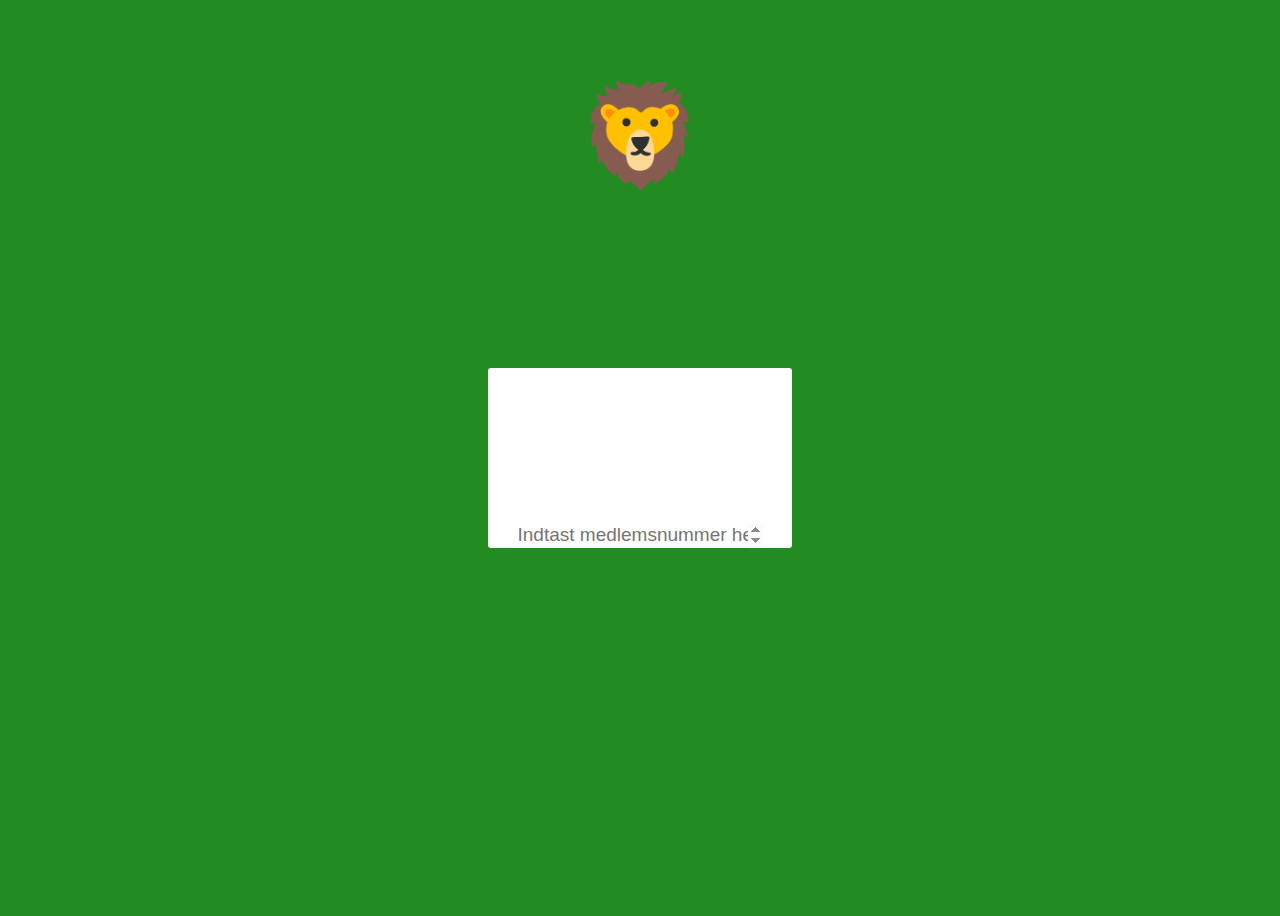
<file: zoo/index.html>
<!DOCTYPE html>
<html lang="en">
<head>
  <meta charset="utf-8">
  <title>Zookort</title>
  <meta content="width=device-width,initial-scale=1" name="viewport">
  <link rel="manifest" href="https://bertel.dk/zoo/manifest.webmanifest">
  <link rel="apple-touch-icon" href="https://bertel.dk/zoo/lion-icon.png">
  <link rel="icon" href="data:image/svg+xml,<svg xmlns=%22http://www.w3.org/2000/svg%22 viewBox=%220 0 100 100%22><text y=%22.9em%22 font-size=%2290%22>🦁</text></svg>">
  <style>
    html,body{width:100%;min-height:100vh;background-color: forestgreen;display: flex;justify-content: center;align-items: center;}
    h1{position: fixed;top:10px;font-size:100px;}
    div{background-color: white;border-radius: 3px;min-width: 200px;text-align: center;padding:2px;}
    #myInput{font-size:19px;margin:0 auto;display:block;text-align: center; padding:3px;-webkit-appearance: none;border: 0;outline: 0;padding: 0;}
    #barcode{margin:0 auto;}
  </style>
</head>
<body>
  <h1 id="lion">🦁</h1>
  <div>
    <svg id="barcode"></svg>
    <input id="myInput" type="number" placeholder="Indtast medlemsnummer her.." pattern="[0-9]*" autofocus autocomplete="on">
  </div>
  <script>
    /*! JsBarcode v3.11.3 | (c) Johan Lindell | MIT license */
  !function(t){var e={};function n(r){if(e[r])return e[r].exports;var o=e[r]={i:r,l:!1,exports:{}};return t[r].call(o.exports,o,o.exports,n),o.l=!0,o.exports}n.m=t,n.c=e,n.d=function(t,e,r){n.o(t,e)||Object.defineProperty(t,e,{enumerable:!0,get:r})},n.r=function(t){"undefined"!=typeof Symbol&&Symbol.toStringTag&&Object.defineProperty(t,Symbol.toStringTag,{value:"Module"}),Object.defineProperty(t,"__esModule",{value:!0})},n.t=function(t,e){if(1&e&&(t=n(t)),8&e)return t;if(4&e&&"object"==typeof t&&t&&t.__esModule)return t;var r=Object.create(null);if(n.r(r),Object.defineProperty(r,"default",{enumerable:!0,value:t}),2&e&&"string"!=typeof t)for(var o in t)n.d(r,o,function(e){return t[e]}.bind(null,o));return r},n.n=function(t){var e=t&&t.__esModule?function(){return t.default}:function(){return t};return n.d(e,"a",e),e},n.o=function(t,e){return Object.prototype.hasOwnProperty.call(t,e)},n.p="",n(n.s=7)}([function(t,e,n){"use strict";var r;function o(t,e,n){return e in t?Object.defineProperty(t,e,{value:n,enumerable:!0,configurable:!0,writable:!0}):t[e]=n,t}Object.defineProperty(e,"__esModule",{value:!0});var i=e.SET_A=0,a=e.SET_B=1,u=e.SET_C=2,s=(e.SHIFT=98,e.START_A=103),f=e.START_B=104,c=e.START_C=105;e.MODULO=103,e.STOP=106,e.FNC1=207,e.SET_BY_CODE=(o(r={},s,i),o(r,f,a),o(r,c,u),r),e.SWAP={101:i,100:a,99:u},e.A_START_CHAR=String.fromCharCode(208),e.B_START_CHAR=String.fromCharCode(209),e.C_START_CHAR=String.fromCharCode(210),e.A_CHARS="[\0-_È-Ï]",e.B_CHARS="[ -È-Ï]",e.C_CHARS="(Ï*[0-9]{2}Ï*)",e.BARS=[11011001100,11001101100,11001100110,10010011e3,10010001100,10001001100,10011001e3,10011000100,10001100100,11001001e3,11001000100,11000100100,10110011100,10011011100,10011001110,10111001100,10011101100,10011100110,11001110010,11001011100,11001001110,11011100100,11001110100,11101101110,11101001100,11100101100,11100100110,11101100100,11100110100,11100110010,11011011e3,11011000110,11000110110,10100011e3,10001011e3,10001000110,10110001e3,10001101e3,10001100010,11010001e3,11000101e3,11000100010,10110111e3,10110001110,10001101110,10111011e3,10111000110,10001110110,11101110110,11010001110,11000101110,11011101e3,11011100010,11011101110,11101011e3,11101000110,11100010110,11101101e3,11101100010,11100011010,11101111010,11001000010,11110001010,1010011e4,10100001100,1001011e4,10010000110,10000101100,10000100110,1011001e4,10110000100,1001101e4,10011000010,10000110100,10000110010,11000010010,1100101e4,11110111010,11000010100,10001111010,10100111100,10010111100,10010011110,10111100100,10011110100,10011110010,11110100100,11110010100,11110010010,11011011110,11011110110,11110110110,10101111e3,10100011110,10001011110,10111101e3,10111100010,11110101e3,11110100010,10111011110,10111101110,11101011110,11110101110,11010000100,1101001e4,11010011100,1100011101011]},function(t,e,n){"use strict";Object.defineProperty(e,"__esModule",{value:!0});var r,o=function(){function t(t,e){for(var n=0;n<e.length;n++){var r=e[n];r.enumerable=r.enumerable||!1,r.configurable=!0,"value"in r&&(r.writable=!0),Object.defineProperty(t,r.key,r)}}return function(e,n,r){return n&&t(e.prototype,n),r&&t(e,r),e}}(),i=n(11),a=(r=i)&&r.__esModule?r:{default:r},u=n(0);var s=function(t){function e(t,n){!function(t,e){if(!(t instanceof e))throw new TypeError("Cannot call a class as a function")}(this,e);var r=function(t,e){if(!t)throw new ReferenceError("this hasn't been initialised - super() hasn't been called");return!e||"object"!=typeof e&&"function"!=typeof e?t:e}(this,(e.__proto__||Object.getPrototypeOf(e)).call(this,t.substring(1),n));return r.bytes=t.split("").map((function(t){return t.charCodeAt(0)})),r}return function(t,e){if("function"!=typeof e&&null!==e)throw new TypeError("Super expression must either be null or a function, not "+typeof e);t.prototype=Object.create(e&&e.prototype,{constructor:{value:t,enumerable:!1,writable:!0,configurable:!0}}),e&&(Object.setPrototypeOf?Object.setPrototypeOf(t,e):t.__proto__=e)}(e,t),o(e,[{key:"valid",value:function(){return/^[\x00-\x7F\xC8-\xD3]+$/.test(this.data)}},{key:"encode",value:function(){var t=this.bytes,n=t.shift()-105,r=u.SET_BY_CODE[n];if(void 0===r)throw new RangeError("The encoding does not start with a start character.");!0===this.shouldEncodeAsEan128()&&t.unshift(u.FNC1);var o=e.next(t,1,r);return{text:this.text===this.data?this.text.replace(/[^\x20-\x7E]/g,""):this.text,data:e.getBar(n)+o.result+e.getBar((o.checksum+n)%u.MODULO)+e.getBar(u.STOP)}}},{key:"shouldEncodeAsEan128",value:function(){var t=this.options.ean128||!1;return"string"==typeof t&&(t="true"===t.toLowerCase()),t}}],[{key:"getBar",value:function(t){return u.BARS[t]?u.BARS[t].toString():""}},{key:"correctIndex",value:function(t,e){if(e===u.SET_A){var n=t.shift();return n<32?n+64:n-32}return e===u.SET_B?t.shift()-32:10*(t.shift()-48)+t.shift()-48}},{key:"next",value:function(t,n,r){if(!t.length)return{result:"",checksum:0};var o=void 0,i=void 0;if(t[0]>=200){i=t.shift()-105;var a=u.SWAP[i];void 0!==a?o=e.next(t,n+1,a):(r!==u.SET_A&&r!==u.SET_B||i!==u.SHIFT||(t[0]=r===u.SET_A?t[0]>95?t[0]-96:t[0]:t[0]<32?t[0]+96:t[0]),o=e.next(t,n+1,r))}else i=e.correctIndex(t,r),o=e.next(t,n+1,r);var s=i*n;return{result:e.getBar(i)+o.result,checksum:s+o.checksum}}}]),e}(a.default);e.default=s},function(t,e,n){"use strict";Object.defineProperty(e,"__esModule",{value:!0});var r=Object.assign||function(t){for(var e=1;e<arguments.length;e++){var n=arguments[e];for(var r in n)Object.prototype.hasOwnProperty.call(n,r)&&(t[r]=n[r])}return t};e.default=function(t,e){return r({},t,e)}},function(t,e,n){"use strict";Object.defineProperty(e,"__esModule",{value:!0}),e.default=function(t){var e=["width","height","textMargin","fontSize","margin","marginTop","marginBottom","marginLeft","marginRight"];for(var n in e)e.hasOwnProperty(n)&&(n=e[n],"string"==typeof t[n]&&(t[n]=parseInt(t[n],10)));"string"==typeof t.displayValue&&(t.displayValue="false"!=t.displayValue);return t}},function(t,e,n){"use strict";Object.defineProperty(e,"__esModule",{value:!0});var r={width:2,height:100,format:"auto",displayValue:!0,fontOptions:"",font:"monospace",text:void 0,textAlign:"center",textPosition:"bottom",textMargin:2,fontSize:20,background:"#ffffff",lineColor:"#000000",margin:10,marginTop:void 0,marginBottom:void 0,marginLeft:void 0,marginRight:void 0,valid:function(){}};e.default=r},function(t,e,n){"use strict";Object.defineProperty(e,"__esModule",{value:!0}),e.getTotalWidthOfEncodings=e.calculateEncodingAttributes=e.getBarcodePadding=e.getEncodingHeight=e.getMaximumHeightOfEncodings=void 0;var r,o=n(2),i=(r=o)&&r.__esModule?r:{default:r};function a(t,e){return e.height+(e.displayValue&&t.text.length>0?e.fontSize+e.textMargin:0)+e.marginTop+e.marginBottom}function u(t,e,n){if(n.displayValue&&e<t){if("center"==n.textAlign)return Math.floor((t-e)/2);if("left"==n.textAlign)return 0;if("right"==n.textAlign)return Math.floor(t-e)}return 0}function s(t,e,n){var r;if(n)r=n;else{if("undefined"==typeof document)return 0;r=document.createElement("canvas").getContext("2d")}return r.font=e.fontOptions+" "+e.fontSize+"px "+e.font,r.measureText(t).width}e.getMaximumHeightOfEncodings=function(t){for(var e=0,n=0;n<t.length;n++)t[n].height>e&&(e=t[n].height);return e},e.getEncodingHeight=a,e.getBarcodePadding=u,e.calculateEncodingAttributes=function(t,e,n){for(var r=0;r<t.length;r++){var o,f=t[r],c=(0,i.default)(e,f.options);o=c.displayValue?s(f.text,c,n):0;var l=f.data.length*c.width;f.width=Math.ceil(Math.max(o,l)),f.height=a(f,c),f.barcodePadding=u(o,l,c)}},e.getTotalWidthOfEncodings=function(t){for(var e=0,n=0;n<t.length;n++)e+=t[n].width;return e}},function(t,e,n){"use strict";function r(t,e){if(!(t instanceof e))throw new TypeError("Cannot call a class as a function")}function o(t,e){if(!t)throw new ReferenceError("this hasn't been initialised - super() hasn't been called");return!e||"object"!=typeof e&&"function"!=typeof e?t:e}function i(t,e){if("function"!=typeof e&&null!==e)throw new TypeError("Super expression must either be null or a function, not "+typeof e);t.prototype=Object.create(e&&e.prototype,{constructor:{value:t,enumerable:!1,writable:!0,configurable:!0}}),e&&(Object.setPrototypeOf?Object.setPrototypeOf(t,e):t.__proto__=e)}Object.defineProperty(e,"__esModule",{value:!0});var a=function(t){function e(t,n){r(this,e);var i=o(this,(e.__proto__||Object.getPrototypeOf(e)).call(this));return i.name="InvalidInputException",i.symbology=t,i.input=n,i.message='"'+i.input+'" is not a valid input for '+i.symbology,i}return i(e,Error),e}(),u=function(t){function e(){r(this,e);var t=o(this,(e.__proto__||Object.getPrototypeOf(e)).call(this));return t.name="InvalidElementException",t.message="Not supported type to render on",t}return i(e,Error),e}(),s=function(t){function e(){r(this,e);var t=o(this,(e.__proto__||Object.getPrototypeOf(e)).call(this));return t.name="NoElementException",t.message="No element to render on.",t}return i(e,Error),e}();e.InvalidInputException=a,e.InvalidElementException=u,e.NoElementException=s},function(t,e,n){"use strict";var r=d(n(8)),o=d(n(2)),i=d(n(16)),a=d(n(17)),u=d(n(18)),s=d(n(3)),f=d(n(24)),c=n(6),l=d(n(4));function d(t){return t&&t.__esModule?t:{default:t}}var p=function(){},h=function(t,e,n){var r=new p;if(void 0===t)throw Error("No element to render on was provided.");return r._renderProperties=(0,u.default)(t),r._encodings=[],r._options=l.default,r._errorHandler=new f.default(r),void 0!==e&&((n=n||{}).format||(n.format=b()),r.options(n)[n.format](e,n).render()),r};for(var v in h.getModule=function(t){return r.default[t]},r.default)r.default.hasOwnProperty(v)&&g(r.default,v);function g(t,e){p.prototype[e]=p.prototype[e.toUpperCase()]=p.prototype[e.toLowerCase()]=function(n,r){var i=this;return i._errorHandler.wrapBarcodeCall((function(){r.text=void 0===r.text?void 0:""+r.text;var a=(0,o.default)(i._options,r);a=(0,s.default)(a);var u=t[e],f=y(n,u,a);return i._encodings.push(f),i}))}}function y(t,e,n){var r=new e(t=""+t,n);if(!r.valid())throw new c.InvalidInputException(r.constructor.name,t);var a=r.encode();a=(0,i.default)(a);for(var u=0;u<a.length;u++)a[u].options=(0,o.default)(n,a[u].options);return a}function b(){return r.default.CODE128?"CODE128":Object.keys(r.default)[0]}function _(t,e,n){e=(0,i.default)(e);for(var r=0;r<e.length;r++)e[r].options=(0,o.default)(n,e[r].options),(0,a.default)(e[r].options);(0,a.default)(n),new(0,t.renderer)(t.element,e,n).render(),t.afterRender&&t.afterRender()}p.prototype.options=function(t){return this._options=(0,o.default)(this._options,t),this},p.prototype.blank=function(t){var e=new Array(t+1).join("0");return this._encodings.push({data:e}),this},p.prototype.init=function(){var t;if(this._renderProperties)for(var e in Array.isArray(this._renderProperties)||(this._renderProperties=[this._renderProperties]),this._renderProperties){t=this._renderProperties[e];var n=(0,o.default)(this._options,t.options);"auto"==n.format&&(n.format=b()),this._errorHandler.wrapBarcodeCall((function(){var e=y(n.value,r.default[n.format.toUpperCase()],n);_(t,e,n)}))}},p.prototype.render=function(){if(!this._renderProperties)throw new c.NoElementException;if(Array.isArray(this._renderProperties))for(var t=0;t<this._renderProperties.length;t++)_(this._renderProperties[t],this._encodings,this._options);else _(this._renderProperties,this._encodings,this._options);return this},p.prototype._defaults=l.default,"undefined"!=typeof window&&(window.JsBarcode=h),"undefined"!=typeof jQuery&&(jQuery.fn.JsBarcode=function(t,e){var n=[];return jQuery(this).each((function(){n.push(this)})),h(n,t,e)}),t.exports=h},function(t,e,n){"use strict";Object.defineProperty(e,"__esModule",{value:!0});var r=n(9);e.default={CODE128:r.CODE128,CODE128A:r.CODE128A,CODE128B:r.CODE128B,CODE128C:r.CODE128C}},function(t,e,n){"use strict";Object.defineProperty(e,"__esModule",{value:!0}),e.CODE128C=e.CODE128B=e.CODE128A=e.CODE128=void 0;var r=u(n(10)),o=u(n(13)),i=u(n(14)),a=u(n(15));function u(t){return t&&t.__esModule?t:{default:t}}e.CODE128=r.default,e.CODE128A=o.default,e.CODE128B=i.default,e.CODE128C=a.default},function(t,e,n){"use strict";Object.defineProperty(e,"__esModule",{value:!0});var r=i(n(1)),o=i(n(12));function i(t){return t&&t.__esModule?t:{default:t}}function a(t,e){if(!t)throw new ReferenceError("this hasn't been initialised - super() hasn't been called");return!e||"object"!=typeof e&&"function"!=typeof e?t:e}var u=function(t){function e(t,n){if(function(t,e){if(!(t instanceof e))throw new TypeError("Cannot call a class as a function")}(this,e),/^[\x00-\x7F\xC8-\xD3]+$/.test(t))var r=a(this,(e.__proto__||Object.getPrototypeOf(e)).call(this,(0,o.default)(t),n));else r=a(this,(e.__proto__||Object.getPrototypeOf(e)).call(this,t,n));return a(r)}return function(t,e){if("function"!=typeof e&&null!==e)throw new TypeError("Super expression must either be null or a function, not "+typeof e);t.prototype=Object.create(e&&e.prototype,{constructor:{value:t,enumerable:!1,writable:!0,configurable:!0}}),e&&(Object.setPrototypeOf?Object.setPrototypeOf(t,e):t.__proto__=e)}(e,t),e}(r.default);e.default=u},function(t,e,n){"use strict";Object.defineProperty(e,"__esModule",{value:!0});e.default=function t(e,n){!function(t,e){if(!(t instanceof e))throw new TypeError("Cannot call a class as a function")}(this,t),this.data=e,this.text=n.text||e,this.options=n}},function(t,e,n){"use strict";Object.defineProperty(e,"__esModule",{value:!0});var r=n(0),o=function(t){return t.match(new RegExp("^"+r.A_CHARS+"*"))[0].length},i=function(t){return t.match(new RegExp("^"+r.B_CHARS+"*"))[0].length},a=function(t){return t.match(new RegExp("^"+r.C_CHARS+"*"))[0]};function u(t,e){var n=e?r.A_CHARS:r.B_CHARS,o=t.match(new RegExp("^("+n+"+?)(([0-9]{2}){2,})([^0-9]|$)"));if(o)return o[1]+String.fromCharCode(204)+s(t.substring(o[1].length));var i=t.match(new RegExp("^"+n+"+"))[0];return i.length===t.length?t:i+String.fromCharCode(e?205:206)+u(t.substring(i.length),!e)}function s(t){var e=a(t),n=e.length;if(n===t.length)return t;t=t.substring(n);var r=o(t)>=i(t);return e+String.fromCharCode(r?206:205)+u(t,r)}e.default=function(t){var e=void 0;if(a(t).length>=2)e=r.C_START_CHAR+s(t);else{var n=o(t)>i(t);e=(n?r.A_START_CHAR:r.B_START_CHAR)+u(t,n)}return e.replace(/[\xCD\xCE]([^])[\xCD\xCE]/,(function(t,e){return String.fromCharCode(203)+e}))}},function(t,e,n){"use strict";Object.defineProperty(e,"__esModule",{value:!0});var r,o=function(){function t(t,e){for(var n=0;n<e.length;n++){var r=e[n];r.enumerable=r.enumerable||!1,r.configurable=!0,"value"in r&&(r.writable=!0),Object.defineProperty(t,r.key,r)}}return function(e,n,r){return n&&t(e.prototype,n),r&&t(e,r),e}}(),i=n(1),a=(r=i)&&r.__esModule?r:{default:r},u=n(0);var s=function(t){function e(t,n){return function(t,e){if(!(t instanceof e))throw new TypeError("Cannot call a class as a function")}(this,e),function(t,e){if(!t)throw new ReferenceError("this hasn't been initialised - super() hasn't been called");return!e||"object"!=typeof e&&"function"!=typeof e?t:e}(this,(e.__proto__||Object.getPrototypeOf(e)).call(this,u.A_START_CHAR+t,n))}return function(t,e){if("function"!=typeof e&&null!==e)throw new TypeError("Super expression must either be null or a function, not "+typeof e);t.prototype=Object.create(e&&e.prototype,{constructor:{value:t,enumerable:!1,writable:!0,configurable:!0}}),e&&(Object.setPrototypeOf?Object.setPrototypeOf(t,e):t.__proto__=e)}(e,t),o(e,[{key:"valid",value:function(){return new RegExp("^"+u.A_CHARS+"+$").test(this.data)}}]),e}(a.default);e.default=s},function(t,e,n){"use strict";Object.defineProperty(e,"__esModule",{value:!0});var r,o=function(){function t(t,e){for(var n=0;n<e.length;n++){var r=e[n];r.enumerable=r.enumerable||!1,r.configurable=!0,"value"in r&&(r.writable=!0),Object.defineProperty(t,r.key,r)}}return function(e,n,r){return n&&t(e.prototype,n),r&&t(e,r),e}}(),i=n(1),a=(r=i)&&r.__esModule?r:{default:r},u=n(0);var s=function(t){function e(t,n){return function(t,e){if(!(t instanceof e))throw new TypeError("Cannot call a class as a function")}(this,e),function(t,e){if(!t)throw new ReferenceError("this hasn't been initialised - super() hasn't been called");return!e||"object"!=typeof e&&"function"!=typeof e?t:e}(this,(e.__proto__||Object.getPrototypeOf(e)).call(this,u.B_START_CHAR+t,n))}return function(t,e){if("function"!=typeof e&&null!==e)throw new TypeError("Super expression must either be null or a function, not "+typeof e);t.prototype=Object.create(e&&e.prototype,{constructor:{value:t,enumerable:!1,writable:!0,configurable:!0}}),e&&(Object.setPrototypeOf?Object.setPrototypeOf(t,e):t.__proto__=e)}(e,t),o(e,[{key:"valid",value:function(){return new RegExp("^"+u.B_CHARS+"+$").test(this.data)}}]),e}(a.default);e.default=s},function(t,e,n){"use strict";Object.defineProperty(e,"__esModule",{value:!0});var r,o=function(){function t(t,e){for(var n=0;n<e.length;n++){var r=e[n];r.enumerable=r.enumerable||!1,r.configurable=!0,"value"in r&&(r.writable=!0),Object.defineProperty(t,r.key,r)}}return function(e,n,r){return n&&t(e.prototype,n),r&&t(e,r),e}}(),i=n(1),a=(r=i)&&r.__esModule?r:{default:r},u=n(0);var s=function(t){function e(t,n){return function(t,e){if(!(t instanceof e))throw new TypeError("Cannot call a class as a function")}(this,e),function(t,e){if(!t)throw new ReferenceError("this hasn't been initialised - super() hasn't been called");return!e||"object"!=typeof e&&"function"!=typeof e?t:e}(this,(e.__proto__||Object.getPrototypeOf(e)).call(this,u.C_START_CHAR+t,n))}return function(t,e){if("function"!=typeof e&&null!==e)throw new TypeError("Super expression must either be null or a function, not "+typeof e);t.prototype=Object.create(e&&e.prototype,{constructor:{value:t,enumerable:!1,writable:!0,configurable:!0}}),e&&(Object.setPrototypeOf?Object.setPrototypeOf(t,e):t.__proto__=e)}(e,t),o(e,[{key:"valid",value:function(){return new RegExp("^"+u.C_CHARS+"+$").test(this.data)}}]),e}(a.default);e.default=s},function(t,e,n){"use strict";Object.defineProperty(e,"__esModule",{value:!0}),e.default=function(t){var e=[];return function t(n){if(Array.isArray(n))for(var r=0;r<n.length;r++)t(n[r]);else n.text=n.text||"",n.data=n.data||"",e.push(n)}(t),e}},function(t,e,n){"use strict";Object.defineProperty(e,"__esModule",{value:!0}),e.default=function(t){return t.marginTop=t.marginTop||t.margin,t.marginBottom=t.marginBottom||t.margin,t.marginRight=t.marginRight||t.margin,t.marginLeft=t.marginLeft||t.margin,t}},function(t,e,n){"use strict";Object.defineProperty(e,"__esModule",{value:!0});var r="function"==typeof Symbol&&"symbol"==typeof Symbol.iterator?function(t){return typeof t}:function(t){return t&&"function"==typeof Symbol&&t.constructor===Symbol&&t!==Symbol.prototype?"symbol":typeof t},o=u(n(19)),i=u(n(20)),a=n(6);function u(t){return t&&t.__esModule?t:{default:t}}function s(t){if("string"==typeof t)return function(t){var e=document.querySelectorAll(t);if(0===e.length)return;for(var n=[],r=0;r<e.length;r++)n.push(s(e[r]));return n}(t);if(Array.isArray(t)){for(var e=[],n=0;n<t.length;n++)e.push(s(t[n]));return e}if("undefined"!=typeof HTMLCanvasElement&&t instanceof HTMLImageElement)return u=t,{element:f=document.createElement("canvas"),options:(0,o.default)(u),renderer:i.default.CanvasRenderer,afterRender:function(){u.setAttribute("src",f.toDataURL())}};if(t&&t.nodeName&&"svg"===t.nodeName.toLowerCase()||"undefined"!=typeof SVGElement&&t instanceof SVGElement)return{element:t,options:(0,o.default)(t),renderer:i.default.SVGRenderer};if("undefined"!=typeof HTMLCanvasElement&&t instanceof HTMLCanvasElement)return{element:t,options:(0,o.default)(t),renderer:i.default.CanvasRenderer};if(t&&t.getContext)return{element:t,renderer:i.default.CanvasRenderer};if(t&&"object"===(void 0===t?"undefined":r(t))&&!t.nodeName)return{element:t,renderer:i.default.ObjectRenderer};throw new a.InvalidElementException;var u,f}e.default=s},function(t,e,n){"use strict";Object.defineProperty(e,"__esModule",{value:!0});var r=i(n(3)),o=i(n(4));function i(t){return t&&t.__esModule?t:{default:t}}e.default=function(t){var e={};for(var n in o.default)o.default.hasOwnProperty(n)&&(t.hasAttribute("jsbarcode-"+n.toLowerCase())&&(e[n]=t.getAttribute("jsbarcode-"+n.toLowerCase())),t.hasAttribute("data-"+n.toLowerCase())&&(e[n]=t.getAttribute("data-"+n.toLowerCase())));return e.value=t.getAttribute("jsbarcode-value")||t.getAttribute("data-value"),e=(0,r.default)(e)}},function(t,e,n){"use strict";Object.defineProperty(e,"__esModule",{value:!0});var r=a(n(21)),o=a(n(22)),i=a(n(23));function a(t){return t&&t.__esModule?t:{default:t}}e.default={CanvasRenderer:r.default,SVGRenderer:o.default,ObjectRenderer:i.default}},function(t,e,n){"use strict";Object.defineProperty(e,"__esModule",{value:!0});var r,o=function(){function t(t,e){for(var n=0;n<e.length;n++){var r=e[n];r.enumerable=r.enumerable||!1,r.configurable=!0,"value"in r&&(r.writable=!0),Object.defineProperty(t,r.key,r)}}return function(e,n,r){return n&&t(e.prototype,n),r&&t(e,r),e}}(),i=n(2),a=(r=i)&&r.__esModule?r:{default:r},u=n(5);var s=function(){function t(e,n,r){!function(t,e){if(!(t instanceof e))throw new TypeError("Cannot call a class as a function")}(this,t),this.canvas=e,this.encodings=n,this.options=r}return o(t,[{key:"render",value:function(){if(!this.canvas.getContext)throw new Error("The browser does not support canvas.");this.prepareCanvas();for(var t=0;t<this.encodings.length;t++){var e=(0,a.default)(this.options,this.encodings[t].options);this.drawCanvasBarcode(e,this.encodings[t]),this.drawCanvasText(e,this.encodings[t]),this.moveCanvasDrawing(this.encodings[t])}this.restoreCanvas()}},{key:"prepareCanvas",value:function(){var t=this.canvas.getContext("2d");t.save(),(0,u.calculateEncodingAttributes)(this.encodings,this.options,t);var e=(0,u.getTotalWidthOfEncodings)(this.encodings),n=(0,u.getMaximumHeightOfEncodings)(this.encodings);this.canvas.width=e+this.options.marginLeft+this.options.marginRight,this.canvas.height=n,t.clearRect(0,0,this.canvas.width,this.canvas.height),this.options.background&&(t.fillStyle=this.options.background,t.fillRect(0,0,this.canvas.width,this.canvas.height)),t.translate(this.options.marginLeft,0)}},{key:"drawCanvasBarcode",value:function(t,e){var n,r=this.canvas.getContext("2d"),o=e.data;n="top"==t.textPosition?t.marginTop+t.fontSize+t.textMargin:t.marginTop,r.fillStyle=t.lineColor;for(var i=0;i<o.length;i++){var a=i*t.width+e.barcodePadding;"1"===o[i]?r.fillRect(a,n,t.width,t.height):o[i]&&r.fillRect(a,n,t.width,t.height*o[i])}}},{key:"drawCanvasText",value:function(t,e){var n,r,o=this.canvas.getContext("2d"),i=t.fontOptions+" "+t.fontSize+"px "+t.font;t.displayValue&&(r="top"==t.textPosition?t.marginTop+t.fontSize-t.textMargin:t.height+t.textMargin+t.marginTop+t.fontSize,o.font=i,"left"==t.textAlign||e.barcodePadding>0?(n=0,o.textAlign="left"):"right"==t.textAlign?(n=e.width-1,o.textAlign="right"):(n=e.width/2,o.textAlign="center"),o.fillText(e.text,n,r))}},{key:"moveCanvasDrawing",value:function(t){this.canvas.getContext("2d").translate(t.width,0)}},{key:"restoreCanvas",value:function(){this.canvas.getContext("2d").restore()}}]),t}();e.default=s},function(t,e,n){"use strict";Object.defineProperty(e,"__esModule",{value:!0});var r,o=function(){function t(t,e){for(var n=0;n<e.length;n++){var r=e[n];r.enumerable=r.enumerable||!1,r.configurable=!0,"value"in r&&(r.writable=!0),Object.defineProperty(t,r.key,r)}}return function(e,n,r){return n&&t(e.prototype,n),r&&t(e,r),e}}(),i=n(2),a=(r=i)&&r.__esModule?r:{default:r},u=n(5);var s="http://www.w3.org/2000/svg",f=function(){function t(e,n,r){!function(t,e){if(!(t instanceof e))throw new TypeError("Cannot call a class as a function")}(this,t),this.svg=e,this.encodings=n,this.options=r,this.document=r.xmlDocument||document}return o(t,[{key:"render",value:function(){var t=this.options.marginLeft;this.prepareSVG();for(var e=0;e<this.encodings.length;e++){var n=this.encodings[e],r=(0,a.default)(this.options,n.options),o=this.createGroup(t,r.marginTop,this.svg);this.setGroupOptions(o,r),this.drawSvgBarcode(o,r,n),this.drawSVGText(o,r,n),t+=n.width}}},{key:"prepareSVG",value:function(){for(;this.svg.firstChild;)this.svg.removeChild(this.svg.firstChild);(0,u.calculateEncodingAttributes)(this.encodings,this.options);var t=(0,u.getTotalWidthOfEncodings)(this.encodings),e=(0,u.getMaximumHeightOfEncodings)(this.encodings),n=t+this.options.marginLeft+this.options.marginRight;this.setSvgAttributes(n,e),this.options.background&&this.drawRect(0,0,n,e,this.svg).setAttribute("style","fill:"+this.options.background+";")}},{key:"drawSvgBarcode",value:function(t,e,n){var r,o=n.data;r="top"==e.textPosition?e.fontSize+e.textMargin:0;for(var i=0,a=0,u=0;u<o.length;u++)a=u*e.width+n.barcodePadding,"1"===o[u]?i++:i>0&&(this.drawRect(a-e.width*i,r,e.width*i,e.height,t),i=0);i>0&&this.drawRect(a-e.width*(i-1),r,e.width*i,e.height,t)}},{key:"drawSVGText",value:function(t,e,n){var r,o,i=this.document.createElementNS(s,"text");e.displayValue&&(i.setAttribute("style","font:"+e.fontOptions+" "+e.fontSize+"px "+e.font),o="top"==e.textPosition?e.fontSize-e.textMargin:e.height+e.textMargin+e.fontSize,"left"==e.textAlign||n.barcodePadding>0?(r=0,i.setAttribute("text-anchor","start")):"right"==e.textAlign?(r=n.width-1,i.setAttribute("text-anchor","end")):(r=n.width/2,i.setAttribute("text-anchor","middle")),i.setAttribute("x",r),i.setAttribute("y",o),i.appendChild(this.document.createTextNode(n.text)),t.appendChild(i))}},{key:"setSvgAttributes",value:function(t,e){var n=this.svg;n.setAttribute("width",t+"px"),n.setAttribute("height",e+"px"),n.setAttribute("x","0px"),n.setAttribute("y","0px"),n.setAttribute("viewBox","0 0 "+t+" "+e),n.setAttribute("xmlns",s),n.setAttribute("version","1.1"),n.setAttribute("style","transform: translate(0,0)")}},{key:"createGroup",value:function(t,e,n){var r=this.document.createElementNS(s,"g");return r.setAttribute("transform","translate("+t+", "+e+")"),n.appendChild(r),r}},{key:"setGroupOptions",value:function(t,e){t.setAttribute("style","fill:"+e.lineColor+";")}},{key:"drawRect",value:function(t,e,n,r,o){var i=this.document.createElementNS(s,"rect");return i.setAttribute("x",t),i.setAttribute("y",e),i.setAttribute("width",n),i.setAttribute("height",r),o.appendChild(i),i}}]),t}();e.default=f},function(t,e,n){"use strict";Object.defineProperty(e,"__esModule",{value:!0});var r=function(){function t(t,e){for(var n=0;n<e.length;n++){var r=e[n];r.enumerable=r.enumerable||!1,r.configurable=!0,"value"in r&&(r.writable=!0),Object.defineProperty(t,r.key,r)}}return function(e,n,r){return n&&t(e.prototype,n),r&&t(e,r),e}}();var o=function(){function t(e,n,r){!function(t,e){if(!(t instanceof e))throw new TypeError("Cannot call a class as a function")}(this,t),this.object=e,this.encodings=n,this.options=r}return r(t,[{key:"render",value:function(){this.object.encodings=this.encodings}}]),t}();e.default=o},function(t,e,n){"use strict";Object.defineProperty(e,"__esModule",{value:!0});var r=function(){function t(t,e){for(var n=0;n<e.length;n++){var r=e[n];r.enumerable=r.enumerable||!1,r.configurable=!0,"value"in r&&(r.writable=!0),Object.defineProperty(t,r.key,r)}}return function(e,n,r){return n&&t(e.prototype,n),r&&t(e,r),e}}();var o=function(){function t(e){!function(t,e){if(!(t instanceof e))throw new TypeError("Cannot call a class as a function")}(this,t),this.api=e}return r(t,[{key:"handleCatch",value:function(t){if("InvalidInputException"!==t.name)throw t;if(this.api._options.valid===this.api._defaults.valid)throw t.message;this.api._options.valid(!1),this.api.render=function(){}}},{key:"wrapBarcodeCall",value:function(t){try{var e=t.apply(void 0,arguments);return this.api._options.valid(!0),e}catch(t){return this.handleCatch(t),this.api}}}]),t}();e.default=o}]);
  </script>
  <script>
    var debounce;
    var medlemsnummer = window.localStorage.getItem('medlemsnummer') || '';
    const myInput = document.getElementById("myInput");
    const lion = document.getElementById("lion");

    window.onload = function() {myInput.value = medlemsnummer; myInput.focus();}
    if(medlemsnummer.length>0){
      JsBarcode("#barcode", medlemsnummer,{displayValue: false});
    }

    myInput.addEventListener('keyup', function (event) {
      // Clear any existing debounce event
      clearTimeout(debounce);

      // Only update the barcode every 300ms
      debounce = setTimeout(function () {
          if(myInput.value.length>0){
            JsBarcode("#barcode", myInput.value,{displayValue: false});
            // Store the number on your device so you don't have to retype it
            window.localStorage.setItem("medlemsnummer", myInput.value);
          }else{
            JsBarcode("#barcode", 12345,{displayValue: false})
            localStorage.removeItem('medlemsnummer');
          }
      }, 300);
    });
  </script>
</body>
</html>
</file>
